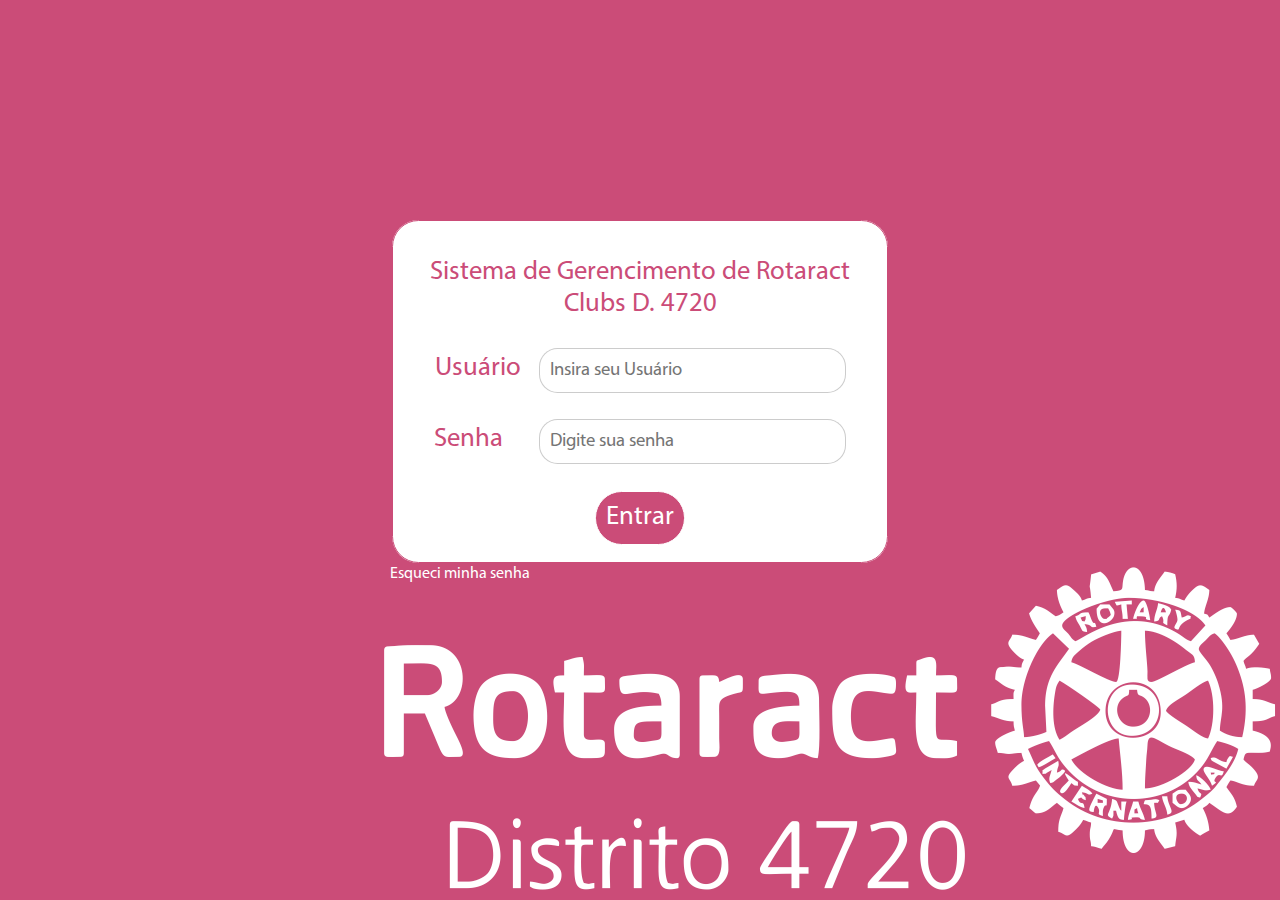
<file: index.html>
<!DOCTYPE html>
<html lang="pt-br">
<head>
    <meta charset="UTF-8">
    <title>Sistema 4720</title>
    <link rel="icon" href="icon4720.png" type="image/x-icon" />
    <link rel="shortcut icon" href="icon4720.png" type="image/x-icon" />
    <link rel="stylesheet" href="style.css"/>
</head>
<body>
<div>
    <form method="post" name="login" action="menu.html">
        <fieldset id="loginentry">
            <p>Sistema de Gerencimento de Rotaract Clubs D. 4720</p>
            <p><label for="cUser">Usuário &nbsp;&nbsp;</label><input type="text" name="tUser" id="cUser" size="30" maxlength="50" placeholder="Insira seu Usuário"></p>
            <p><label for="cPass">Senha &nbsp;&nbsp;&nbsp;&nbsp;&nbsp;</label><input type="password" name="tPass" id="cPass" size="30" maxlength="50" placeholder="Digite sua senha"></p>
            <input type="submit" value="Entrar" name="tEnt" id="tEnt">
        </fieldset>
        <p id="esqsenha">Esqueci minha senha</p>
    </form>
</div>
</body>
</html>
</file>
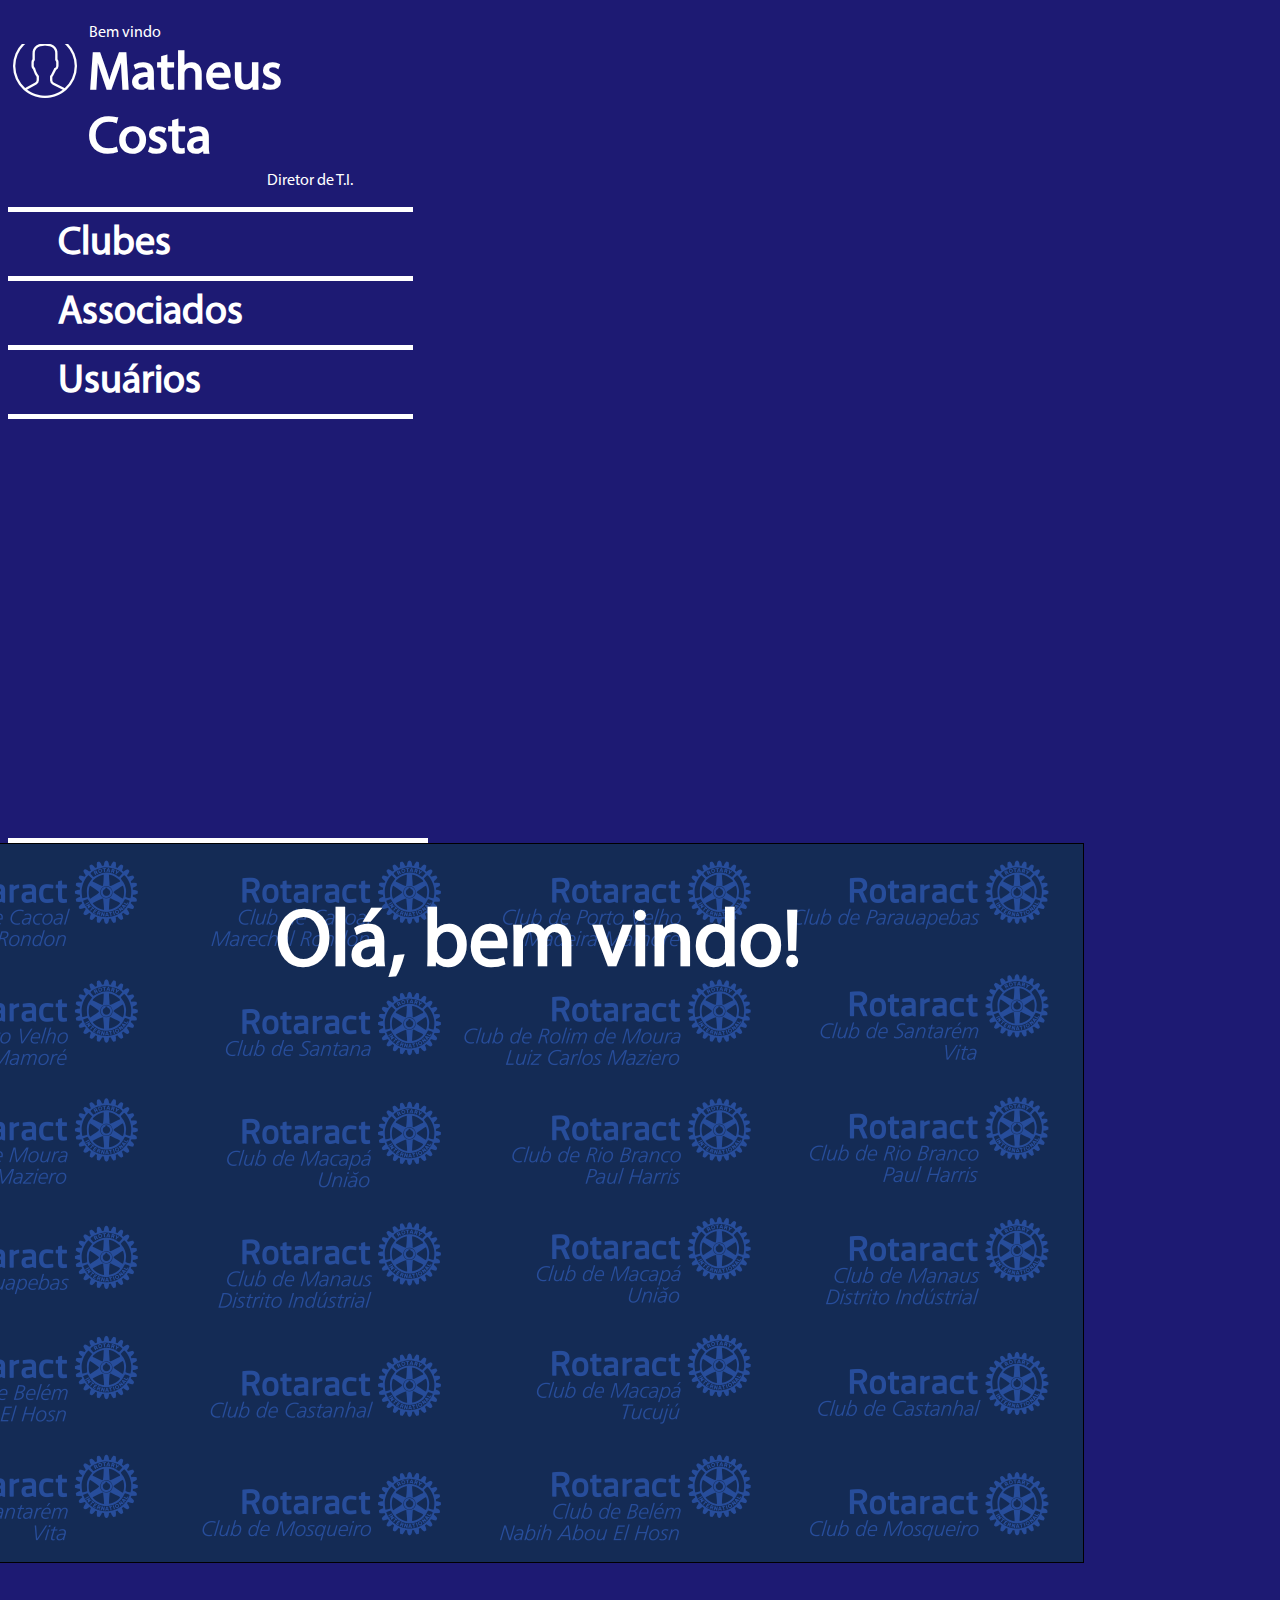
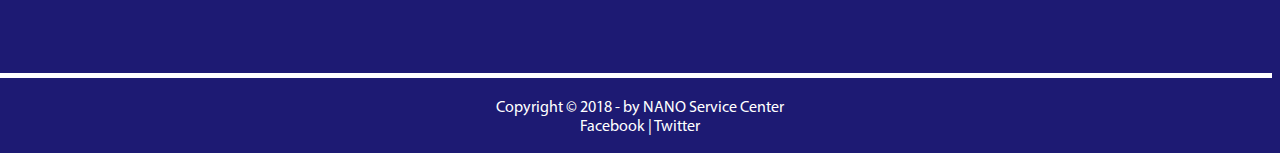
<file: menu.html>
<!DOCTYPE html>
<html lang="pt-br">
<head>
  <meta charset="UTF-8">
  <title>Sistema 4720</title>
  <link rel="icon" href="icon4720.png" type="image/x-icon" />
  <link rel="shortcut icon" href="icon4720.png" type="image/x-icon" />
  <link rel="stylesheet" href="stylemenu.css"/>
  <script src="funcoesmenu.js"></script>
</head>
<body>
  <div>
    <section id="menu">
      <div id="cabecalho">
        <span id="bemvi">Bem vindo</span>
        <h1>Matheus Costa</h1>
        <span id="cargo">Diretor de T.I.</span>
      </div>
      <div id="items">
        <span class="item">Clubes</span>
        <ul class="submenu hide">
          <li>Clubes Ativos</li>
          <li>Clubes Inativos</li>
          <li>Todos os Clubes</li>
          <li>Cadastrar Novo Clube</li>
          <li>Desativar Clube</li>
        </ul>
        <span class="item">Associados</span>
        <ul class="submenu hide">
          <li>Associados Ativos</li>
          <li>Associados Inativos</li>
          <li>Todos os Associados</li>
          <li>Cadastrar Novo Associado</li>
          <li>Desativar Associado</li>
        </ul>
        <span class="item">Usuários</span>
        <ul class="submenu hide">
          <li>Usuários Ativos</li>
          <li>Usuários Pendentes</li>
          <li>Usuários Inativos</li>
          <li>Todos os Associados</li>
          <li>Desativar Usuário</li>
        </ul>
      </div>
    </section>
    <aside id="infos">
      <h1>Olá, bem vindo!</h1>
    </aside>
    <footer id="rodape">
      <p>Copyright &copy; 2018 - by NANO Service Center<br>
        <a href="http://facebook.com" target="_blank"> Facebook</a> |
        <a href="http://twitter.com" target="_blank"> Twitter</a></p>
      </footer>
    </div>
  </body>
  </html>
</file>
<file: style.css>
@charset "UTF-8";
@font-face {
    font-family: 'FonteLogo';
    src: url("myriad-pro-8.otf");
}

p {
    text-align: center;
}

p#esqsenha {
    text-align: left;
    margin-top: 2px;
    font-size: 12pt;
    cursor: pointer;
}

fieldset {
    text-align: center;
    background-color: white;
    color: #cb4c78;
    border: 1px solid;
    border-radius: 1em;
}

form {
    margin: auto;
    width: 500px;
    font-family: 'FonteLogo';
    margin-top: 220px;
    font-size: 20pt;
}

input {
    border: 1px solid rgba(0,0,0,.2);
    border-radius: 1em;
    padding: 10px;
    font-family: 'FonteLogo';
    font-size: 14pt;
}

input#tEnt {
    background-color: #cb4c78;
    color: white;
    border: 1px solid;
    font-size: 20pt;
    cursor: pointer;
}

body {
    background: url("logo4720.png") no-repeat 99% 205%;
    background-color: #cb4c78;
    color: #ffffff;
}
</file>
<file: stylemenu.css>
@charset "UTF-8";
@font-face {
  font-family: 'FonteLogo';
  src: url("myriad-pro-8.otf");
}

body {
  background-color: #1d1a73;
}

#menu {
  display: block;
  width: 405px;
  height: 830px;
  float: left;
  border-bottom: 5px solid;
  padding-right: 15px;
  background-color: #1d1a73;
  color: white;
  font-family: 'FonteLogo';
  font-size: 20pt;
}

#cabecalho {
  background: url("user.png") no-repeat 8px 0px;
  background-position: 5px -10px;
}

#cabecalho h1 {
  margin-left: 80px;
  cursor: default;
}

.item {
  border-top: 5px solid white;
  padding: 8px 0 8px 50px;
  cursor: pointer;
  font-size: 1.5em;
  font-weight: bold;
  display: block;
}

#items {
  border-bottom: 5px solid white;
}

#items ul {
  list-style: disc;
  margin: 0 0 1em 0;
}

.hide {
  display: none;
}

.submenu li {
  margin-left: 80px;
  font-size: 16pt;
  cursor: pointer;
}

#infos {
  display: block;
  width: 1467px;
  height: 830px;
  float: right;
  background-color: white;
  border-bottom: 5px solid white;
}

#rodape {
  clear: both;
  border-top: 5px solid #1d1a73;
}

#cargo {
  display: block;
  float: right;
  font-size: 8pt;
  margin-top: -35px;
  margin-right: 60px;
  font-family: 'FonteLogo';
  color: white;
  font-size: 12pt;
  cursor: default;
}

#bemvi {
  display: block;
  float: left;
  font-size: 8pt;
  margin-top: -20px;
  margin-left: 81px;
  font-family: 'FonteLogo';
  color: white;
  font-size: 12pt;
  cursor: default;
}

#rodape p {
  text-align: center;
  font-family: 'FonteLogo';
  color: white;
}

#rodape a {
  text-decoration: none;
  color: white;
}

aside#infos {
    text-align: center;
    font-size: 30pt;
    font-family: FonteLogo;
    color: #ffffff;
    background: url("BACKGROUND ORGANIZADO.png") no-repeat ;
}
</file>
